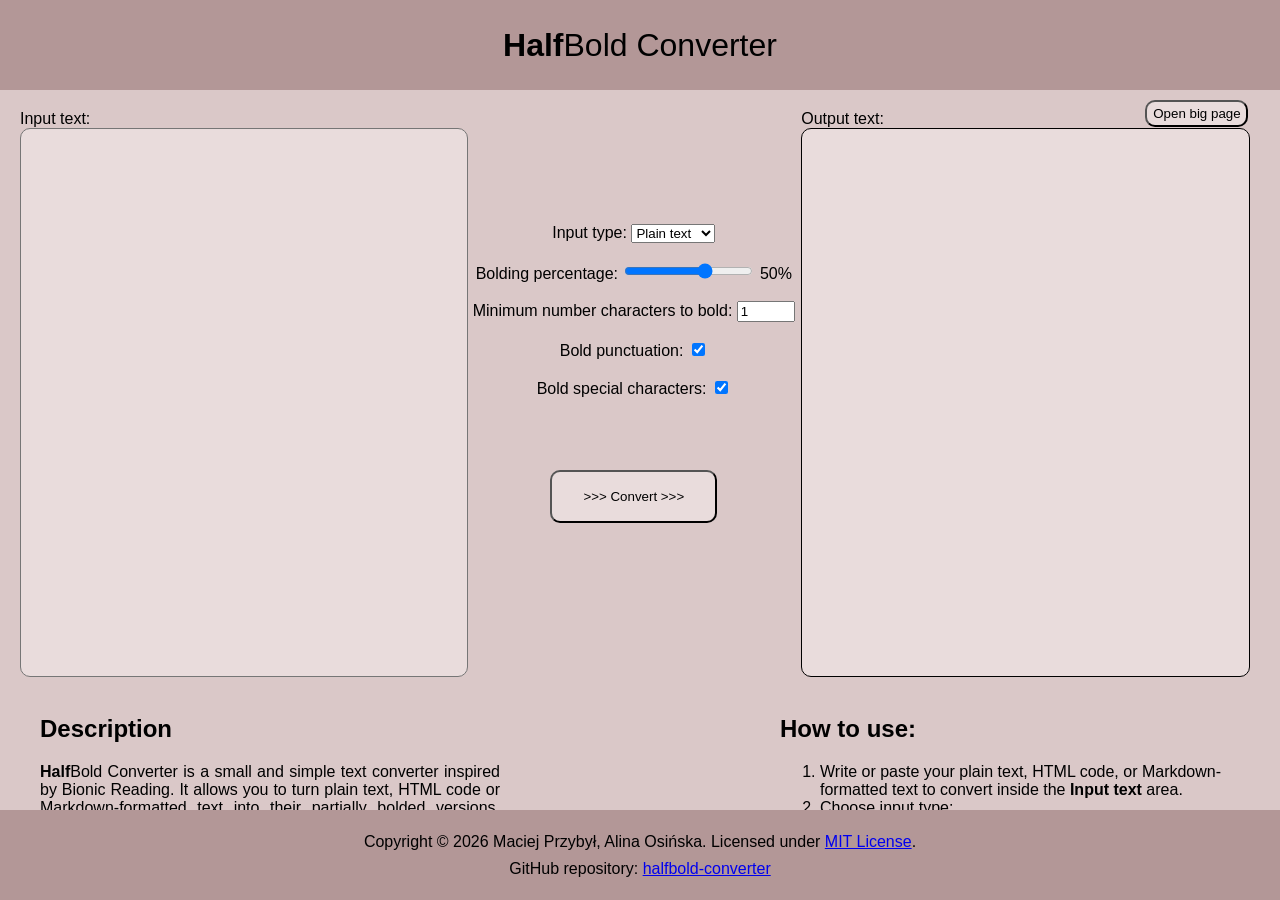
<file: docs/index.html>
<!DOCTYPE html>
<html lang="en">
<head>
    <meta charset="UTF-8">
    <meta name="viewport" content="width=device-width, initial-scale=1.0">
    <link rel="stylesheet" href="./style.css">
    <title>HalfBold Converter</title>
</head>
<body>
    <header>
        <h1>Half<span class="unbold">Bold Converter</span></h1>
    </header>

    <main>
        <div id="top">
            <div id="input">
                <label for="inputText">Input text:</label> <br>
                <textarea name="inputText" id="inputText"></textarea>
            </div>

			<div id="topMiddle">
                <div class="inputPair">
                    <label for="inputType">Input type:</label>
                    <select name="inputType" id="inputType" onchange="selectInputType(this.value)">
                        <option value="PLAIN_TEXT">Plain text</option>
                        <option value="HTML">HTML</option>
                        <option value="MARKDOWN">Markdown</option>
                    </select> 
                </div>
			    <br>
                <div class="inputPair">
                    <label for="boldingPercentage">Bolding percentage:</label>
                    <input type="range" name="boldingPercentage" id="boldingPercentage" min="0.05" max="0.75" step="0.05" value="0.5" oninput="outputBoldingPercentage(this.value)"> 
                    <label for="boldingPercentage" id="boldingPercentageOutput">50%</label> 
                </div>
                <br>
                <div class="inputPair">
                    <label for="minCharsToBold">Minimum number characters to bold:</label>
                    <input type="number" name="minCharsToBold" id="minCharsToBold" min="1" step="1" value="1">
                </div>
                <br>
                <div class="inputPair" id="boldPunctuationDiv">
                    <label for="boldPunctuation">Bold punctuation:</label>
                    <input type="checkbox" name="boldPunctuation" id="boldPunctuation" checked>
                </div>
                <br class="stupidBreak">
                <div class="inputPair" id="boldSpecialCharsDiv">
                    <label for="boldSpecialChars">Bold special characters:</label>
                    <input type="checkbox" name="boldSpecialChars" id="boldSpecialChars" checked>
                </div>
                <br class="stupidBreak">
                <div class="inputPair" id="markingColorDiv">
                    <label for="markingColor">Marking color:</label>
                    <input type="color" name="markingColor" id="markingColor">
                </div>
                <br><br><br>
                <input type="button" value=">>> Convert >>>" id="convertButton" onclick="convertText()"> 
            </div>

            <div id="output">
                <label for="outputText">Output text:</label> 
                <input type="button" id="openBigPageButton" value="Open big page" onclick="openBigPage()"> <br>
                <textarea name="outputText" id="outputTextarea" class="outputText"readonly></textarea>
                <div id="outputDiv" class="outputText"></div>
            </div>
        </div>

        <div id="bottom">
            <div id="bottomLeft">
                <h2>Description</h2>
                <b>Half</b>Bold Converter is a small and simple text converter inspired by Bionic Reading. It allows you to turn plain text, HTML code or Markdown-formatted text into their partially bolded versions, making the text faster to read by adding fixation points your eyes can lock onto to every word. The converter can run fully locally, no server is needed. Built with HTML, JS, and CSS. 
                <br><br>
                <b>Features</b>
                <ul>
                    <li>Convert plain text, HTML, or Markdown to half-bolded format.</li>
                    <li>Adjustable bolding percentage (5-75%).</li>
                    <li>Adjustable minimum number of characters to bold (1+).</li>
                    <li>Bolding of punctuation and special characters that can be turned on/off.</li>
                    <li>Marks already bolded text in HTML with custom color.</li>
                    <li>Big page mode for more comfortable reading of converted plain text.</li>
                    <li>Extensive settings options for big page mode, including: 12 fonts, fully customizable text and page background color, adjustable text size and page width.</li>
                </ul>
                <br>
                <b>Planned features</b>
                <ul>
                    <li>Polish translation (tłumaczenie na język polski).</li>
                    <li>Customization of punctuation and special characters sets.</li>
                    <li>Customization of the set of HTML tags that are skipped during conversion.</li>
                </ul>
            </div>
            <div id="bottomRight">
                <h2>How to use:</h2>
                <ol>
                    <li>Write or paste your plain text, HTML code, or Markdown-formatted text to convert inside the <b>Input text</b> area.</li>
                    <li>Choose input type:
                        <ul>
                            <li><b>Plain text</b> for plain text</li>
                            <li><b>HTML</b> for HTML code</li>
                            <li><b>Markdown</b> for Markdown-formatted text</li>
                        </ul>
                    </li>
                    <li>Set the <b>bolding percentage</b> (5-75%) - how much of each word should be bolded.</li>
                    <li>Set the <b>minimum number of characters to bold</b> in each word (1 or more).</li>
                    <li>If you're converting plain text or HTML, check/uncheck <b>bolding of punctuation and special characters</b>.</li>
                    <li>If you're converting HTML or Markdown, choose the <b>marking color</b> - color to mark text that was already bolded in the input.</li>
                    <li>Press the <b>Convert</b> button.</li>
                    <li>Plain text gets converted to a ready-to-read half-bolded version. In the case of HTML and Markdown, the eligible text is partially bolded with "&lt;b&gt;" tags or "**" and text that was bold before conversion gets colored with the chosen marking color.</li>
                </ol>
                <br>
                <b>NOTE (HTML):</b> If you're converting HTML, text outside of body, text inside these tags: [<i>h[1-6], script, style, code, pre, textarea, noscript, svg, canvas, select, math, datalist, template, iframe, object, audio, video, progress, meter, map, blockquote</i>], and HTML entities won't be converted by design. If there are no body tags (&lt;body&gt; and &lt;/body&gt;), the entire code gets treated as if it was inside the HTML body. 
                <br><br>
                <b>NOTE (Markdown):</b> If you're converting markdown, HTML entities, text inside the HTML tags from the list above, and formatted into: [headers, horizontal lines, blockquotes, tables, footnotes, code, links, images] won't be converted by design. Additionaly bolding punctuation and special characters is turned off for Markdown, because of the problems caused by Markdown's ambiguity.
            </div>
        </div>
    </main>

    <footer>
        <span>
            Copyright &copy; 2026 Maciej Przybył, Alina Osińska. Licensed under <a href="../LICENSE">MIT License</a>. <br>
            GitHub repository: <a href="https://github.com/M4przybysz/halfbold-converter">halfbold-converter</a>
        </span>
    </footer>

    <div id="bigPageContainer">
        <div class="filler" id="fillerLeft"></div>
        <div id="bigPage"></div>
        <div class="filler" id="bigPageSettings">
            <input type="button" value="X" id="closeBigPageButton" onclick="closeBigPage()">
            <br><br>
            <div class="inputPair">
                <label for="bigPageFont">Font:</label>
                <select name="bigPageFont" id="bigPageFont" onchange="bigPageFont(this.value)">
                    <option value="Arial">Arial</option>
                    <option value="Calibri">Calibri</option>
                    <option value="Courier New">Courier New</option>
                    <option value="Garamond">Garamond</option>
                    <option value="Georgia">Georgia</option>
                    <option value="Helvetica">Helvetica</option>
                    <option value="Lato">Lato</option>
                    <option value="Open Sans">Open Sans</option>
                    <option value="Tahoma">Tahoma</option>
                    <option value="Times New Roman">Times New Roman</option>
                    <option value="Trebuchet MS">Trebuchet MS</option>
                    <option value="Verdana">Verdana</option>
                </select>
            </div>
            <br>
            <div class="inputPair">
                <label for="bigPageTextColor">Text color:</label>
                <input type="color" name="bigPageTextColor" id="bigPageTextColor" oninput="bigPageFontColor(this.value)">
            </div>
            <br>
            <div class="inputPair">
                <label for="bigPageTextSize">Text size (px):</label>
                <input type="number" name="bigPageTextSize" id="bigPageTextSize" value="16" min="1" max="40" oninput="bigPageTextSize(this.value)">
            </div>
            <br>
            <div class="inputPair">
                <label for="bigPageBackgroundColor">Page background color:</label>
                <input type="color" name="bigPageBackgroundColor" id="bigPageBackgroundColor" value="#ff0000" oninput="bigPageBackgroundColor(this.value)">
            </div>
            <br>
            <div class="inputPair">
                <label for="bigPageWidth">Page width (%):</label>
                <input type="number" name="bigPageWidth" id="bigPageWidth" value="40" min="20" max="60" onchange="bigPageWidth(this.value)">
            </div>
        </div>
    </div>

    <script src="./converter.js"></script>
</body>
</html>
</file>
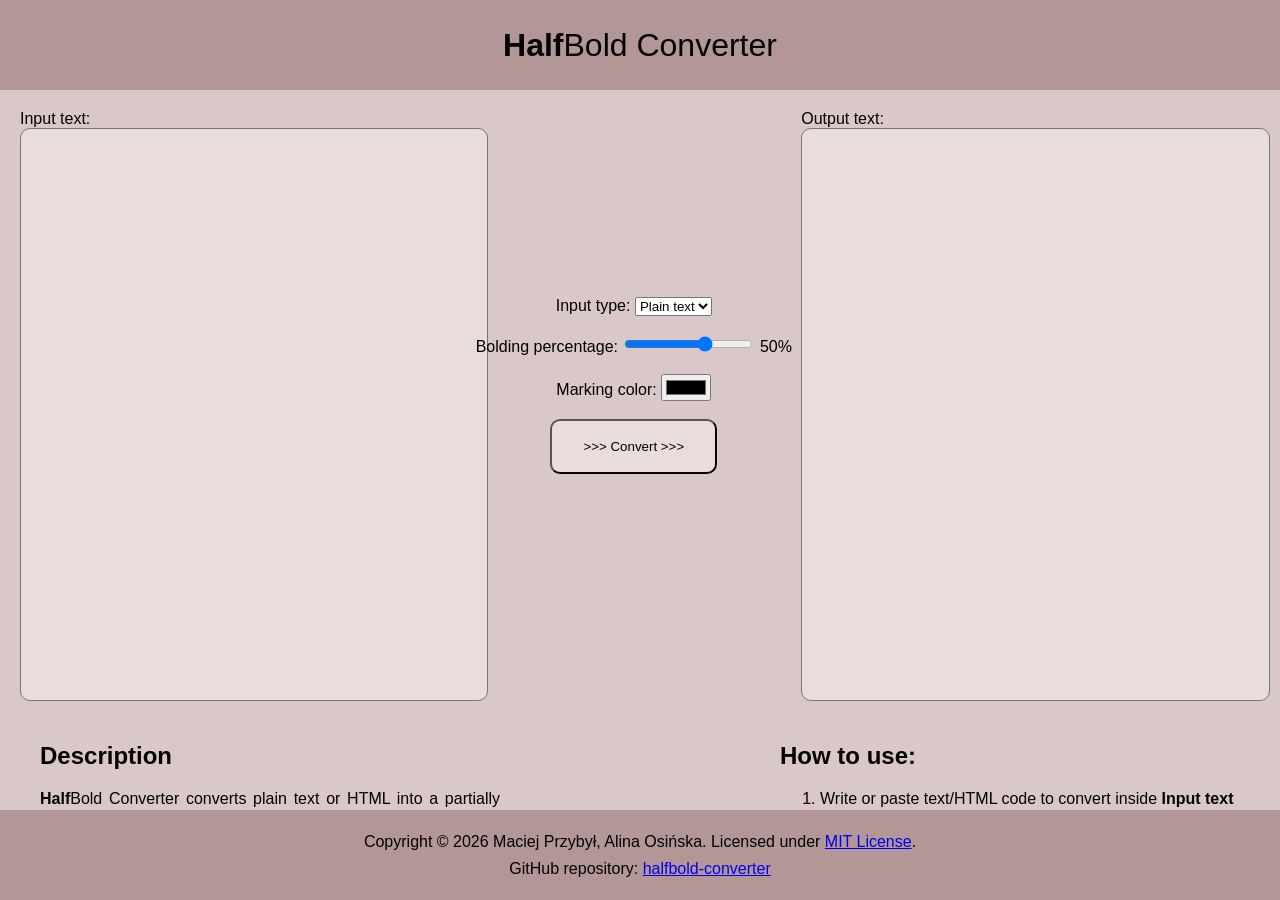
<file: src/index.html>
<!--
    Copyright (c) 2026 Maciej Przybył, Alina Osińska
    Licensed under the MIT License. See LICENSE file.
-->

<!DOCTYPE html>
<html lang="en">
<head>
    <meta charset="UTF-8">
    <meta name="viewport" content="width=device-width, initial-scale=1.0">
    <link rel="stylesheet" href="./style.css">
    <title>HalfBold Converter</title>
</head>
<body>
    <header>
        <h1>Half<span class="unbold">Bold Converter</span></h1>
    </header>

    <main>
        <div id="top">
            <div id="input">
                <label for="inputText">Input text:</label> <br>
                <textarea name="inputText" id="inputText"></textarea>
            </div>

			<div id="top_middle">
                <div class="inputPair">
                    <label for="inputType">Input type:</label>
                    <select name="inputType" id="inputType">
                        <option value="PLAIN_TEXT">Plain text</option>
                        <option value="HTML">HTML</option>
                    </select> 
                </div>
			    <br>
                <div class="inputPair">
                    <label for="boldingPercentage">Bolding percentage:</label>
                    <input type="range" name="boldingPercentage" id="boldingPercentage" min="0.05" max="0.75" step="0.05" value="0.5" oninput="outputBoldingPercentage(this.value)"> 
                    <label for="boldingPercentage" id="boldingPercentageOutput">50%</label> 
                </div>
                <br>
                <div class="inputPair">
                    <label for="markingColor">Marking color:</label>
                    <input type="color" name="markingColor" id="markingColor">
                </div>
                <br>
                <input type="button" value=">>> Convert >>>" id="convertButton" onclick="convertText()"> 
            </div>

            <div id="output">
                <label for="outputText">Output text:</label> <br>
                <textarea name="outputText" id="outputTextarea" class="outputText"readonly></textarea>
                <div id="outputDiv" class="outputText"></div>
            </div>
            <br><br>
        </div>

        <div id="bottom">
            <div id="bottom_left">
                <h2>Description</h2>
                <b>Half</b>Bold Converter converts plain text or HTML into a partially bolded version, making text faster to read. Converter runs fully locally, no server needed. Built with HTML, JS, CSS. 

                <br><br>

                <b>Featrues:</b>
                <ol>
                    <li>Convert plain text or HTML to half-bolded format</li>
                    <li>Adjustable bolding percentage (5-75%)</li>
                    <li>Marks already bolded text in HTML with custom color</li>
                </ol>

                <br>

                <b>Future features:</b>
                <ol>
                    <li>Big page mode for more comfortable reading of converted plain text</li>
                    <li>Markdown coversion support</li>
                </ol>
            </div>
            <div id="bottom_right">
                <h2>How to use:</h2>
                <ol>
                    <li>Write or paste text/HTML code to convert inside <b>Input text</b> area</li>
                    <li>Choose input type:
                        <ul>
                            <li><b>Plain text</b> for plain text</li>
                            <li><b>HTML</b> for HTML code</li>
                        </ul>
                    </li>
                    <li>Set <b>bolding percentage</b> - how much of each word should be bolded (5-75%)</li>
                    <li>If you're converting HTML choose <b>marking color</b> - color to mark text that was already bolded in the input</li>
                    <li>Press <b>Convert</b> button</li>
                    <li>Plain text gets converted to a ready-to-read half-bolded version. In HTML viable text is partialy bolded with &lt;b&gt; tags and text that was bold before conversion gets colored to the chosen marking color. </li>
                </ol>
                <br>
                <b>NOTE:</b> If you're coverting HTML, text outside of body and inside these tags: [<i>h[1-6], script, style, code, pre, textarea, noscript, svg, canvas, select, math, datalist, template, iframe, object, audio, video, progress, meter, map</i>] won't be converted by design
            </div>
        </div>
    </main>

    <footer>
        <span>
            Copyright &copy; 2026 Maciej Przybył, Alina Osińska. Licensed under <a href="https://github.com/M4przybysz/halfbold-converter/blob/main/LICENSE">MIT License</a>. <br>
            GitHub repository: <a href="https://github.com/M4przybysz/halfbold-converter">halfbold-converter</a>
        </span>
    </footer>

    <script src="./converter.js"></script>
</body>
</html>
</file>
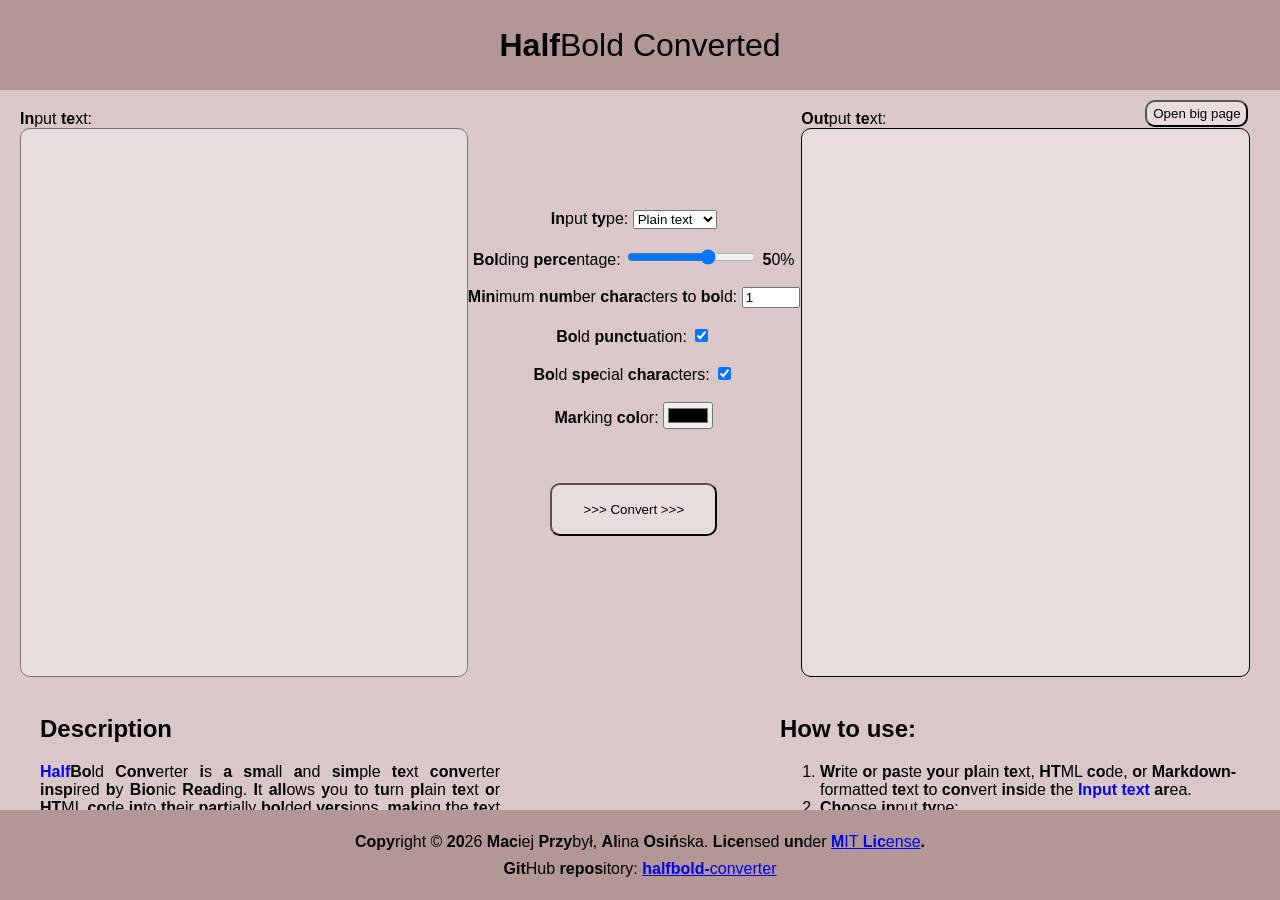
<file: examples/html/halfbold_converter_page/halfbold_converted.html>
<!DOCTYPE html>
<html lang="en">
<head>
    <meta charset="UTF-8">
    <meta name="viewport" content="width=device-width, initial-scale=1.0">
    <link rel="stylesheet" href="../../../docs/style.css">
    <title>HalfBold Converted</title>
</head>
<body>
    <header>
        <h1>Half<span class="unbold">Bold Converted</span></h1>
    </header>

    <main>
        <div id="top">
            <div id="input">
                <label for="inputText"><b>In</b>put <b>te</b>xt:</label> <br>
                <textarea name="inputText" id="inputText"></textarea>
            </div>

			<div id="topMiddle">
                <div class="inputPair">
                    <label for="inputType"><b>In</b>put <b>ty</b>pe:</label>
                    <select name="inputType" id="inputType" onchange="selectInputType(this.value)">
                        <option value="PLAIN_TEXT">Plain text</option>
                        <option value="HTML">HTML</option>
                        <option value="MARKDOWN">Markdown</option>
                    </select> 
                </div>
			    <br>
                <div class="inputPair">
                    <label for="boldingPercentage"><b>Bol</b>ding <b>perce</b>ntage:</label>
                    <input type="range" name="boldingPercentage" id="boldingPercentage" min="0.05" max="0.75" step="0.05" value="0.5" oninput="outputBoldingPercentage(this.value)"> 
                    <label for="boldingPercentage" id="boldingPercentageOutput"><b>5</b>0%</label> 
                </div>
                <br>
                <div class="inputPair">
                    <label for="minCharsToBold"><b>Min</b>imum <b>num</b>ber <b>chara</b>cters <b>t</b>o <b>bo</b>ld:</label>
                    <input type="number" name="minCharsToBold" id="minCharsToBold" min="1" step="1" value="1">
                </div>
                <br>
                <div class="inputPair" id="boldPunctuationDiv">
                    <label for="boldPunctuation"><b>Bo</b>ld <b>punctu</b>ation:</label>
                    <input type="checkbox" name="boldPunctuation" id="boldPunctuation" checked>
                </div>
                <br class="stupidBreak">
                <div class="inputPair" id="boldSpecialCharsDiv">
                    <label for="boldSpecialChars"><b>Bo</b>ld <b>spe</b>cial <b>chara</b>cters:</label>
                    <input type="checkbox" name="boldSpecialChars" id="boldSpecialChars" checked>
                </div>
                <br class="stupidBreak">
                <div class="inputPair">
                    <label for="markingColor"><b>Mar</b>king <b>col</b>or:</label>
                    <input type="color" name="markingColor" id="markingColor">
                </div>
                <br><br><br>
                <input type="button" value=">>> Convert >>>" id="convertButton" onclick="convertText()"> 
            </div>

            <div id="output">
                <label for="outputText"><b>Out</b>put <b>te</b>xt:</label> 
                <input type="button" id="openBigPageButton" value="Open big page" onclick="openBigPage()"> <br>
                <textarea name="outputText" id="outputTextarea" class="outputText"readonly></textarea>
                <div id="outputDiv" class="outputText"></div>
            </div>
        </div>

        <div id="bottom">
            <div id="bottomLeft">
                <h2>Description</h2>
                <b style="color: rgb(0, 0, 255);">Half</b><b>Bo</b>ld <b>Conv</b>erter <b>i</b>s <b>a</b> <b>sm</b>all <b>a</b>nd <b>sim</b>ple <b>te</b>xt <b>conv</b>erter <b>insp</b>ired <b>b</b>y <b>Bio</b>nic <b>Read</b>ing. <b>I</b>t <b>all</b>ows <b>y</b>ou <b>t</b>o <b>tu</b>rn <b>pl</b>ain <b>te</b>xt <b>o</b>r <b>HT</b>ML <b>co</b>de <b>in</b>to <b>th</b>eir <b>part</b>ially <b>bol</b>ded <b>vers</b>ions, <b>mak</b>ing <b>t</b>he <b>te</b>xt <b>fas</b>ter <b>t</b>o <b>re</b>ad <b>b</b>y <b>add</b>ing <b>fixa</b>tion <b>poi</b>nts <b>yo</b>ur <b>ey</b>es <b>c</b>an <b>lo</b>ck <b>on</b>to <b>t</b>o <b>ev</b>ery <b>wo</b>rd. <b>T</b>he <b>conv</b>erter <b>c</b>an <b>r</b>un <b>fu</b>lly <b>loca</b>lly, <b>n</b>o <b>ser</b>ver <b>i</b>s <b>nee</b>ded. <b>Bu</b>ilt <b>wi</b>th <b>HT</b>ML, <b>J</b>S, <b>a</b>nd <b>CS</b>S. 

                <br><br>

                <b style="color: rgb(0, 0, 255);">Features</b>
                <ul>
                    <li><b>Con</b>vert <b>pl</b>ain <b>te</b>xt, <b>HT</b>ML, <b>o</b>r <b>Mark</b>down <b>t</b>o <b>half-</b>bolded <b>for</b>mat</li>
                    <li><b>Adjus</b>table <b>bol</b>ding <b>perce</b>ntage <b>(5-</b>75%)</li>
                    <li><b>Adjus</b>table <b>min</b>imum <b>num</b>ber <b>o</b>f <b>chara</b>cters <b>t</b>o <b>bo</b>ld <b>(1</b>+)</li>
                    <li><b>Bol</b>ding <b>o</b>f <b>punct</b>uation <b>a</b>nd <b>spe</b>cial <b>chara</b>cters <b>th</b>at <b>c</b>an <b>b</b>e <b>tur</b>ned <b>on/</b>off</li>
                    <li><b>Ma</b>rks <b>alr</b>eady <b>bol</b>ded <b>te</b>xt <b>i</b>n <b>HT</b>ML <b>wi</b>th <b>cus</b>tom <b>co</b>lor</li>
                    <li><b>B</b>ig <b>pa</b>ge <b>mo</b>de <b>f</b>or <b>mo</b>re <b>comfo</b>rtable <b>rea</b>ding <b>o</b>f <b>conv</b>erted <b>pl</b>ain <b>te</b>xt</li>
                </ul>

                <br>

                <b style="color: rgb(0, 0, 255);">Planned features</b>
                <ul>
                    <li><b>Q</b>oL <b>addi</b>tions <b>t</b>o <b>b</b>ig <b>pa</b>ge <b>mo</b>de <b>(incl</b>uding: <b>custo</b>mizing <b>fo</b>nt, <b>te</b>xt <b>si</b>ze, <b>pa</b>ge <b>col</b>or, <b>te</b>xt <b>col</b>or, <b>a</b>nd <b>mo</b>re)</li>
                </ul>
            </div>
            <div id="bottomRight">
                <h2>How to use:</h2>
                <ol>
                    <li><b>Wr</b>ite <b>o</b>r <b>pa</b>ste <b>yo</b>ur <b>pl</b>ain <b>te</b>xt, <b>HT</b>ML <b>co</b>de, <b>o</b>r <b>Markdown-</b>formatted <b>te</b>xt <b>t</b>o <b>con</b>vert <b>ins</b>ide <b>t</b>he <b style="color: rgb(0, 0, 255);">Input text</b> <b>ar</b>ea.</li>
                    <li><b>Cho</b>ose <b>in</b>put <b>ty</b>pe:
                        <ul>
                            <li><b style="color: rgb(0, 0, 255);">Plain text</b> <b>f</b>or <b>pl</b>ain <b>te</b>xt</li>
                            <li><b style="color: rgb(0, 0, 255);">HTML</b> <b>f</b>or <b>HT</b>ML <b>co</b>de</li>
                            <li><b style="color: rgb(0, 0, 255);">Markdown</b> <b>f</b>or <b>Markdown-</b>formatted <b>te</b>xt</li>
                        </ul>
                    </li>
                    <li><b>S</b>et <b>t</b>he <b style="color: rgb(0, 0, 255);">bolding percentage</b> <b>(5-</b>75%) <b>-</b> <b>h</b>ow <b>mu</b>ch <b>o</b>f <b>ea</b>ch <b>wo</b>rd <b>sho</b>uld <b>b</b>e <b>bol</b>ded.</li>
                    <li><b>S</b>et <b>t</b>he <b style="color: rgb(0, 0, 255);">minimum number of characters to bold</b> <b>i</b>n <b>ea</b>ch <b>wo</b>rd <b>(</b>1 <b>o</b>r <b>mor</b>e).</li>
                    <li><b>I</b>f <b>you</b>'re <b>conve</b>rting <b>pl</b>ain <b>te</b>xt <b>o</b>r <b>HT</b>ML, <b>check/</b>uncheck <b style="color: rgb(0, 0, 255);">bolding of punctuation and special characters</b><b>.</b></li>
                    <li><b>I</b>f <b>you</b>'re <b>conve</b>rting <b>HT</b>ML <b>o</b>r <b>Mark</b>down, <b>cho</b>ose <b>t</b>he <b style="color: rgb(0, 0, 255);">marking color</b> <b>-</b> <b>co</b>lor <b>t</b>o <b>ma</b>rk <b>te</b>xt <b>th</b>at <b>w</b>as <b>alr</b>eady <b>bol</b>ded <b>i</b>n <b>t</b>he <b>inp</b>ut.</li>
                    <li><b>Pr</b>ess <b>t</b>he <b style="color: rgb(0, 0, 255);">Convert</b> <b>but</b>ton.</li>
                    <li><b>Pl</b>ain <b>te</b>xt <b>ge</b>ts <b>conv</b>erted <b>t</b>o <b>a</b> <b>ready-</b>to-read <b>half-</b>bolded <b>vers</b>ion. <b>I</b>n <b>t</b>he <b>ca</b>se <b>o</b>f <b>HT</b>ML <b>a</b>nd <b>Mark</b>down, <b>t</b>he <b>elig</b>ible <b>te</b>xt <b>i</b>s <b>part</b>ially <b>bol</b>ded <b>wi</b>th <b>"</b>&lt;<b>b</b>&gt;<b>"</b> <b>ta</b>gs <b>o</b>r <b>"*</b>*" <b>a</b>nd <b>te</b>xt <b>th</b>at <b>w</b>as <b>bo</b>ld <b>bef</b>ore <b>conve</b>rsion <b>ge</b>ts <b>col</b>ored <b>wi</b>th <b>t</b>he <b>cho</b>sen <b>mar</b>king <b>col</b>or.</li>
                </ol>
                <br>
                <b style="color: rgb(0, 0, 255);">NOTE (HTML):</b> <b>I</b>f <b>you</b>'re <b>conve</b>rting <b>HT</b>ML, <b>te</b>xt <b>out</b>side <b>o</b>f <b>bo</b>dy, <b>te</b>xt <b>ins</b>ide <b>th</b>ese <b>ta</b>gs: <b>[</b><i><b>h[1</b>-6], <b>scr</b>ipt, <b>sty</b>le, <b>co</b>de, <b>pr</b>e, <b>text</b>area, <b>nosc</b>ript, <b>sv</b>g, <b>can</b>vas, <b>sel</b>ect, <b>ma</b>th, <b>data</b>list, <b>temp</b>late, <b>ifr</b>ame, <b>obj</b>ect, <b>aud</b>io, <b>vid</b>eo, <b>prog</b>ress, <b>met</b>er, <b>ma</b>p, <b>block</b>quote</i><b>]</b>, <b>a</b>nd <b>HT</b>ML <b>enti</b>ties <b>wo</b>n't <b>b</b>e <b>conv</b>erted <b>b</b>y <b>des</b>ign. <b>I</b>f <b>th</b>ere <b>a</b>re <b>n</b>o <b>bo</b>dy <b>ta</b>gs <b>(</b>&lt;<b>bo</b>dy&gt; <b>a</b>nd &lt;<b>/b</b>ody&gt;<b>)</b>, <b>t</b>he <b>ent</b>ire <b>co</b>de <b>ge</b>ts <b>tre</b>ated <b>a</b>s <b>i</b>f <b>i</b>t <b>w</b>as <b>ins</b>ide <b>t</b>he <b>HT</b>ML <b>bo</b>dy. 
                <br><br>
                <b style="color: rgb(0, 0, 255);">NOTE (Markdown):</b> <b>I</b>f <b>you</b>'re <b>conve</b>rting <b>mark</b>down, <b>HT</b>ML <b>enti</b>ties, <b>te</b>xt <b>ins</b>ide <b>t</b>he <b>HT</b>ML <b>ta</b>gs <b>fr</b>om <b>t</b>he <b>li</b>st <b>abo</b>ve, <b>a</b>nd <b>form</b>atted <b>in</b>to: <b>[hea</b>ders, <b>horiz</b>ontal <b>lin</b>es, <b>blockq</b>uotes, <b>tab</b>les, <b>footn</b>otes, <b>co</b>de, <b>lin</b>ks, <b>ima</b>ges] <b>wo</b>n't <b>b</b>e <b>conv</b>erted <b>b</b>y <b>des</b>ign. <b>Addit</b>ionaly <b>bol</b>ding <b>punct</b>uation <b>a</b>nd <b>spe</b>cial <b>chara</b>cters <b>i</b>s <b>tur</b>ned <b>o</b>ff <b>f</b>or <b>Mark</b>down, <b>bec</b>ause <b>o</b>f <b>t</b>he <b>prob</b>lems <b>cau</b>sed <b>b</b>y <b>Markd</b>own's <b>ambig</b>uity.
            </div>
        </div>
    </main>

    <footer>
        <span>
            <b>Copy</b>right &copy; <b>20</b>26 <b>Mac</b>iej <b>Przy</b>był, <b>Al</b>ina <b>Osiń</b>ska. <b>Lice</b>nsed <b>un</b>der <a href="../../../LICENSE"><b>M</b>IT <b>Lic</b>ense</a><b>.</b> <br>
            <b>Git</b>Hub <b>repos</b>itory: <a href="https://github.com/M4przybysz/halfbold-converter"><b>halfbold-</b>converter</a>
        </span>
    </footer>

    <div id="bigPageContainer">
        <div id="bigPage"></div>
        <input type="button" value="X" id="closeBigPageButton" onclick="closeBigPage()">
    </div>

    <script src="../../../docs/converter.js"></script>
</body>
</html>
</file>
<file: docs/style.css>
* {
    font-family: Arial, Helvetica, sans-serif;
}

html, body {
    background-color: #dac8c8;
    height: 100vh;
    margin: 0px;
    overflow: hidden;
}

body {
    display: flex;
    flex-direction: column;
}

header {
    background-color: #b39797;
    flex-shrink: 0;
    width: 100%;
    height: 10vh;
    text-align: center;
    line-height: 10vh;
} 

header h1 {
    margin: 0px;
}

main {
    flex: 1;
    height: calc(80vh - 40px);
    padding: 20px;
    overflow-y: auto;
    overflow-x: hidden;
}

footer {
    background-color: #b39797;
    display: flex;
    flex-shrink: 0;
    width: 100%;
    height: 10vh;
    align-items: center;
    justify-content: center;
}

footer span {
    text-align: center;
    vertical-align: middle;
    line-height: 3vh;
}

textarea {
	resize: none;
}

.unbold {
    font-weight: normal;
}

#top {
    height: 65vh;
    flex-shrink: 0;
}

#input, #output {
    float: left;
    width: 36%;
    height: 90%;
}

#inputText, .outputText {
    background-color: #e9dcdc;
    width: calc(100% - 20px);
    height: 100%;
    padding: 10px;
    border-radius: 10px;
}

#topMiddle {
    display: flex;
    flex-direction: column;
    width: 27%;
    height: 90%;
    float: left;    
    text-align: center;
    align-items: center;
    justify-content: center;
}

#minCharsToBold {
    width: 50px;
}

#markingColorDiv {
    display: none;
}

#convertButton {
    background-color: #e9dcdc;
    width: 50%;
    height: 10%;
    border-radius: 10px;
}

#convertButton:hover, #openBigPageButton:hover {
    background-color: #dac8c8;
}

#convertButton:active, #openBigPageButton:active {
    background-color: #b39797;
}

#openBigPageButton {
    background-color: #e9dcdc;
    float: right;
    width: 8vw;
    height: 3vh;
    margin-top: -10px;
    border-radius: 10px;
}

#outputTextarea {
    display: none;
}

#outputDiv {
    /* display: none; */
    border: 1px solid black;
    word-wrap: break-word;
    white-space: pre-wrap;
    overflow-y: scroll;
    overflow-x: hidden;
    -ms-overflow-style: none;
    scrollbar-width: none;
}

#bottom {
    padding-left: 20px;
    padding-right: 20px;
    padding-bottom: 20px;
    overflow-y: auto;
}

#bottomLeft {
    float: left;
    width: calc(40% - 20px);
    text-align: justify;
}

#bottomRight {
    float: right;
    width: calc(40% - 20px);
}

.filler{
    width: 30vw;
}

#bigPageContainer {
    background-color: rgba(50, 50, 50, 0.75);
    display: none;
    flex-direction: row;
    position: absolute;
    width: 100vw;
    height: 100vh;
    margin: 0px;
    overflow: hidden;
}

#bigPage {
    background-color: #F5EDD6;
    width: calc(40vw - 40px);
    height: calc(90vh - 3vh - 20px);
    margin: 5vh 0px 5vh 0px;
    padding: 20px;
    border: 1px solid black;
    border-radius: 10px;
    white-space: pre-wrap;
    text-wrap: wrap;
    overflow-x: hidden;
    overflow-y: scroll;
    -ms-overflow-style: none;
    scrollbar-width: none;
    font-size: 16px;
}

#bigPage > * {
    font-family: inherit;
}

#bigPage::-webkit-scrollbar, #outputDiv::-webkit-scrollbar {
    display: none;
}

#bigPageSettings {
    color: #ffffff;
    margin: 5vh auto auto 1vh;
}

#closeBigPageButton {
    background-color: #ff6961;
    width: 5vh;
    height: 5vh;
    border: 1px solid black;
    border-radius: 10px;
}

#closeBigPageButton:hover {
    background-color: #ff4339;
}

#closeBigPageButton:active {
    background-color: #cf2118;
}
</file>
<file: src/style.css>
/*
    Copyright (c) 2026 Maciej Przybył, Alina Osińska
    Licensed under the MIT License. See LICENSE file.
*/

* {
    font-family: Arial, Helvetica, sans-serif;
}

html, body {
    background-color: #dac8c8;
    height: 100vh;
    margin: 0px;
    overflow: hidden;
}

body {
    display: flex;
    flex-direction: column;
}

header {
    background-color: #b39797;
    flex-shrink: 0;
    width: 100%;
    height: 10vh;
    text-align: center;
    line-height: 10vh;
} 

header h1 {
    margin: 0px;
}

main {
    flex: 1;
    height: calc(80vh - 40px);
    /* margin: 20px; */
    padding: 20px;
    overflow-y: auto;
    overflow-x: hidden;
}

footer {
    background-color: #b39797;
    display: flex;
    flex-shrink: 0;
    width: 100%;
    height: 10vh;
    align-items: center;
    justify-content: center;
}

footer span {
    text-align: center;
    vertical-align: middle;
    line-height: 3vh;
}

textarea {
	resize: none;
}

.unbold {
    font-weight: normal;
}

#top {
    height: 90%;
}

#top_middle {
    display: flex;
    flex-direction: column;
    width: 27%;
    height: 90%;
    float: left;    
    text-align: center;
    align-items: center;
    justify-content: center;
}

#input, #output {
    width: 36%;
    height: 90%;
    float: left;
}

#inputText, .outputText {
    background-color: #e9dcdc;
    width: 100%;
    height: 100%;
    padding: 10px;
    border-radius: 10px;
}

#convertButton {
    background-color: #e9dcdc;
    width: 50%;
    height: 10%;
    border-radius: 10px;
}

#convertButton:hover {
    background-color: #dac8c8;
}

#convertButton:active {
    background-color: #b39797;
}

#outputDiv {
    display: none;
    border: 1px solid black;
    word-wrap: break-word;
    overflow-y: scroll;
    overflow-x: hidden;
    white-space: pre-wrap;
}

#bottom {
    height: 60%;
    padding-left: 20px;
    padding-right: 20px;
}

#bottom_left {
    float: left;
    width: calc(40% - 20px);
    text-align: justify;
}

#bottom_right {
    float: right;
    width: calc(40% - 20px);
}
</file>
